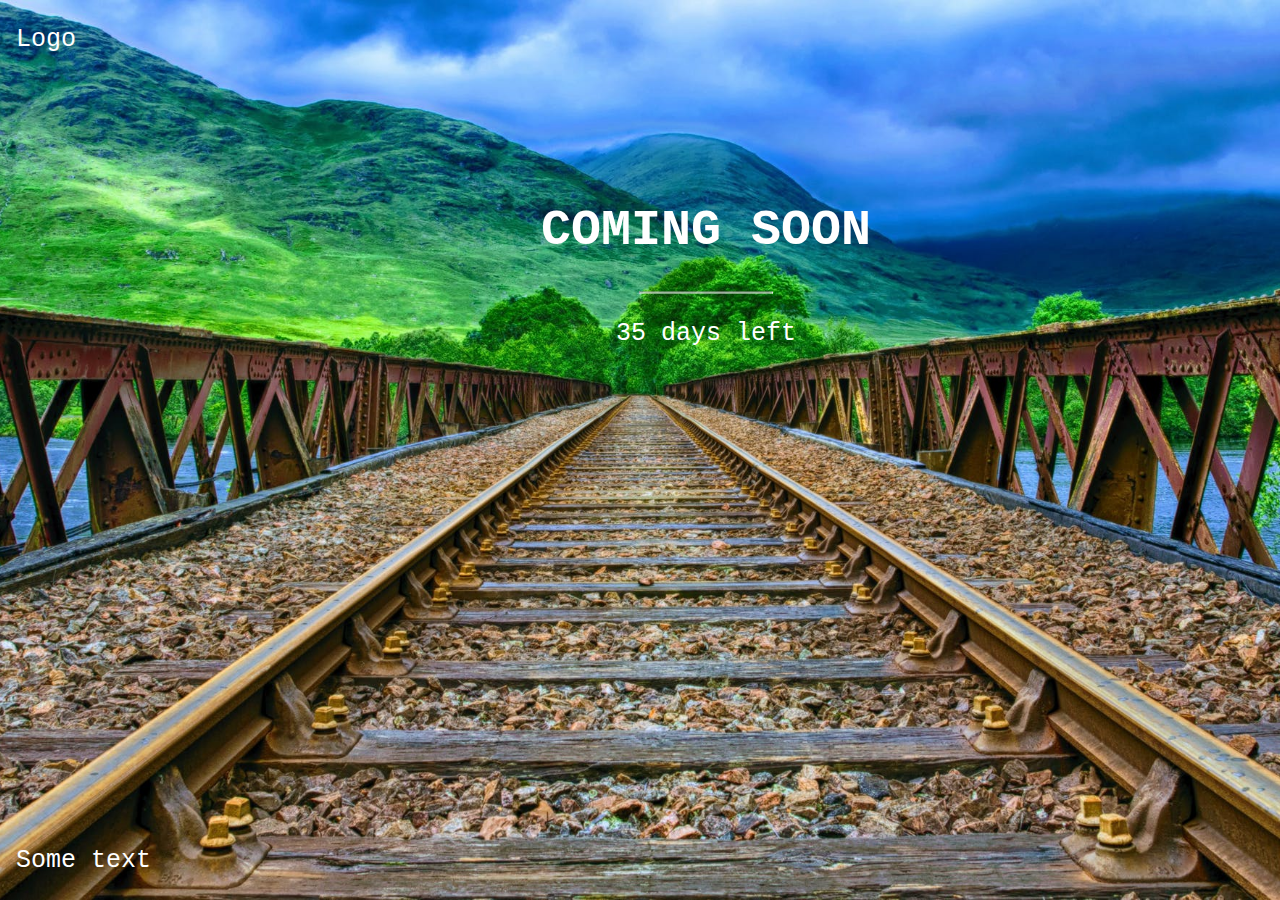
<file: coming.html>
<!DOCTYPE html>
<html>
<style>
body, html {
  height: 100%;
  margin: 0;
}

.bgimg {
  background-image: url('back.jpeg');
  height: 100%;
  background-position: center;
  background-size: cover;
position: relative;
  color: white;
  font-family: "Courier New", Courier, monospace;
  font-size: 25px;
}

.topleft {
  position: absolute;
  top: 0;
  left: 16px;
}

.bottomleft {
  position: absolute;
  bottom: 0;
  left: 16px;
}

.middle {
  position: absolute;
  top: 30%;
  left: 50%;
  transform: translate(-30%, -50%);
  text-align: center;
}

hr {
  margin: auto;
  width: 40%;
}
</style>
<body>

<div class="bgimg">
  <div class="topleft">
    <p>Logo</p>
  </div>
  <div class="middle">
    <h1>COMING SOON</h1>
    <hr>
    <p>35 days left</p>
  </div>
  <div class="bottomleft">
    <p>Some text</p>
  </div>
</div>

</body>
</html>
</file>
